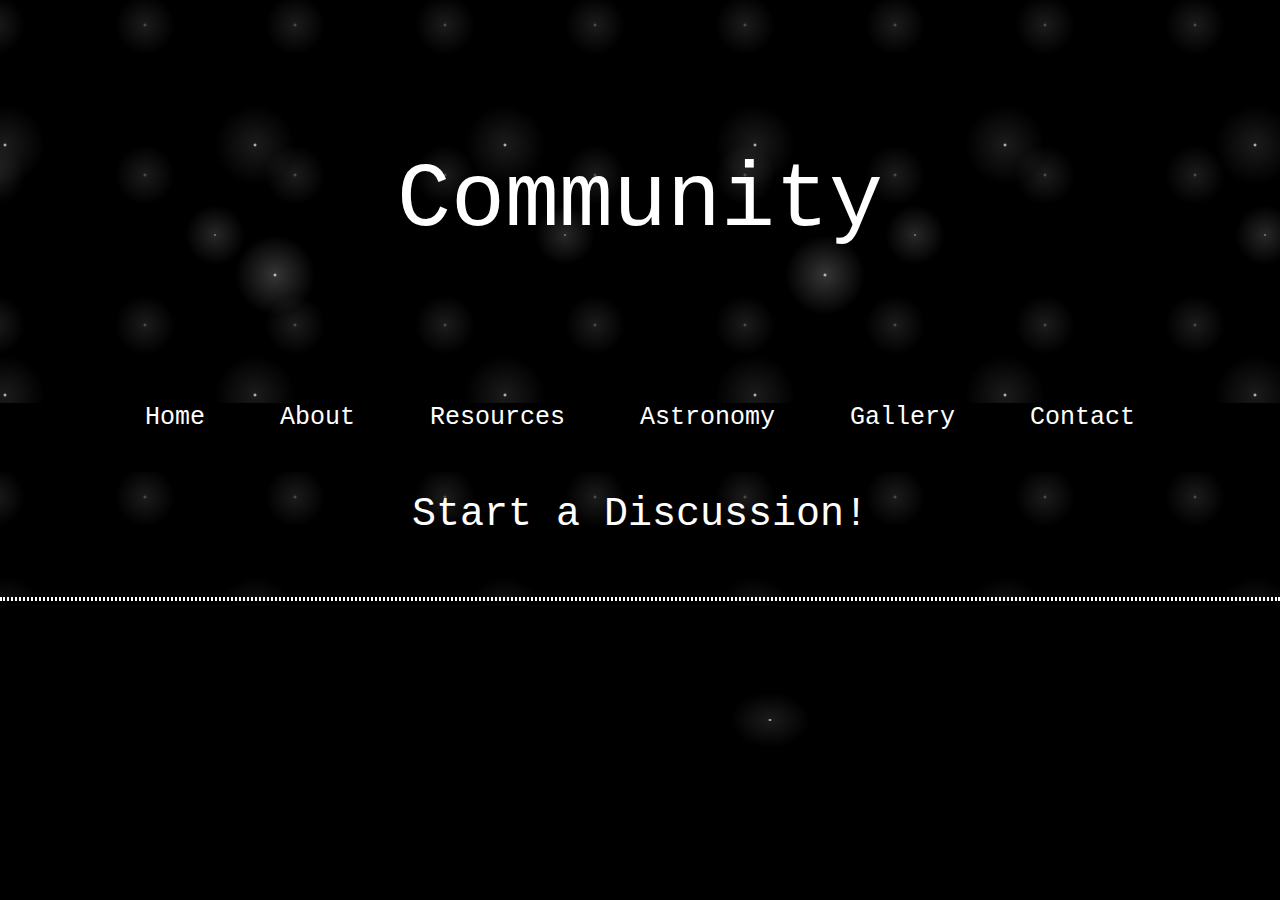
<file: community.html>
<!DOCTYPE html>
<html>

<head>
  <meta charset="utf-8">
  <meta name="viewport" content="width=device-width">
  <title>For When You Feel Lost</title>
  <link href="style.css" rel="stylesheet" type="text/css" />
</head>

<body>
  
  <div class= "header">
    <h1>Community</h1>
  </div>
  <div class= "navhead">
    <a href= "index.html" >Home</a> 
    <a href= "about.html" > About</a>
    <a href= "resources.html" > Resources</a>
    <a href= "astronomy.html" >Astronomy</a>
    <a href= "gallery.html" >Gallery</a>
    <a href= "contact.html" >Contact</a>

    <div>
      <div class= "community">
        <p>Start a Discussion!</p>
        <h1></h1>
      
    </div>

  </div>
  <div class="sky">

		<!-- We are making divisions, every div.
		represent a single roundabout balls -->
		<div class="star"></div>
		<div class="star"></div>
		<div class="star"></div>
		<div class="star"></div>
		<div class="star"></div>
		<div class="star"></div>
		<div class="star"></div>

</div>
  
        <div class= "home"></div>
</body>
</html>
</file>
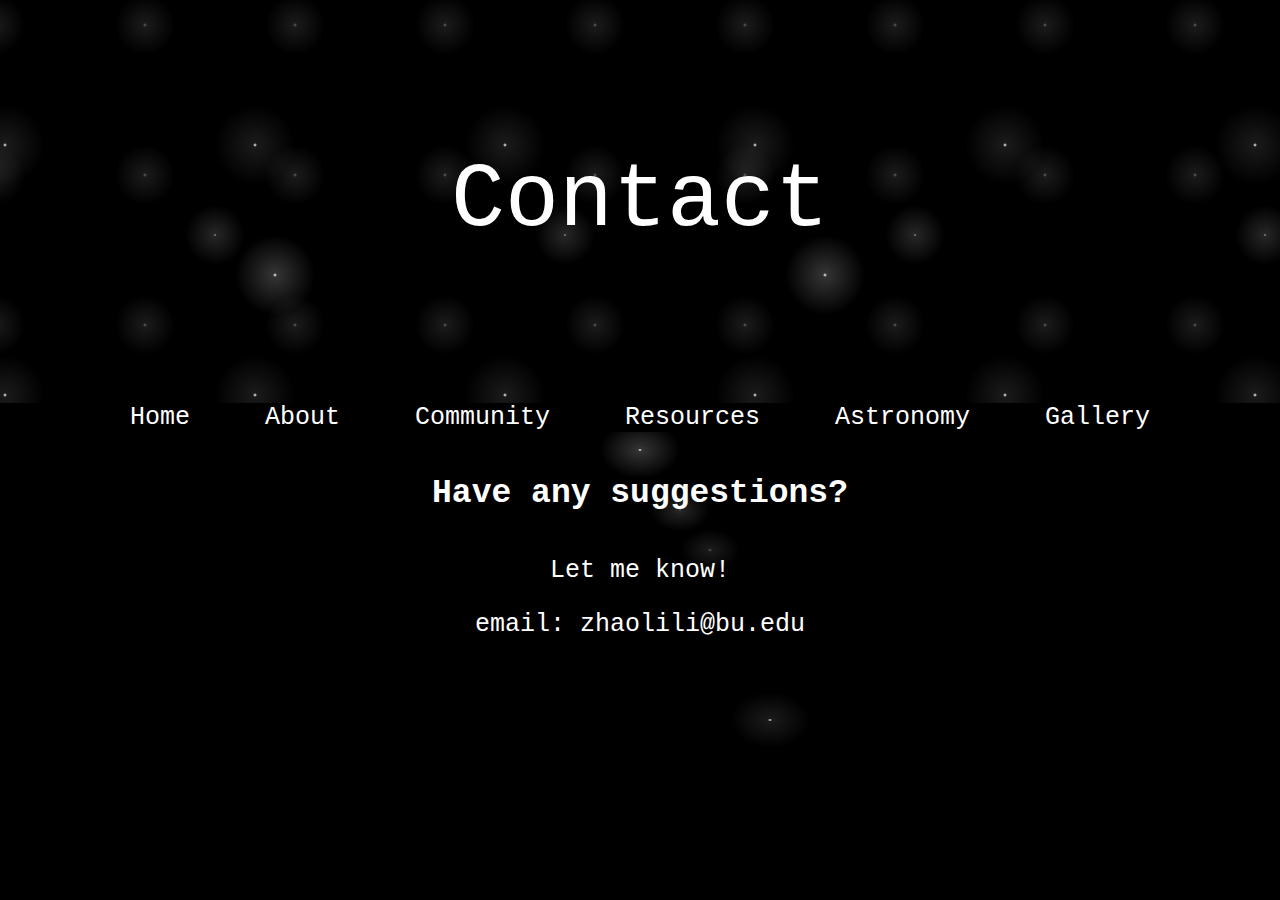
<file: contact.html>
<!DOCTYPE html>
<html>

<head>
  <meta charset="utf-8">
  <meta name="viewport" content="width=device-width">
  <title>For When You Feel Lost</title>
  <link href="style.css" rel="stylesheet" type="text/css" />
</head>

<body>
  
  <div class= "header">
    <h1>Contact</h1>
  </div>
  <div class= "navhead">
    <a href= "index.html" >Home</a> 
    <a href= "about.html" > About</a>
    <a href= "community.html" >Community</a>
    <a href= "resources.html" > Resources</a>
    <a href= "astronomy.html" >Astronomy</a>
    <a href= "gallery.html" >Gallery</a>
  </div>

   <div class= "ahead">
     <h4>Have any suggestions?</h4>
  </div>

  <div class = "abody">
   
    <p>Let me know!</p>
    <p>email: zhaolili@bu.edu</p>
  </div>

 
  
  <div class="sky">

		<!-- We are making divisions, every div.
		represent a single roundabout balls -->
		<div class="star"></div>
		<div class="star"></div>
		<div class="star"></div>
		<div class="star"></div>
		<div class="star"></div>
		<div class="star"></div>
		<div class="star"></div>

</div>

        <div class= "home"></div>
</body>
</html>
</file>
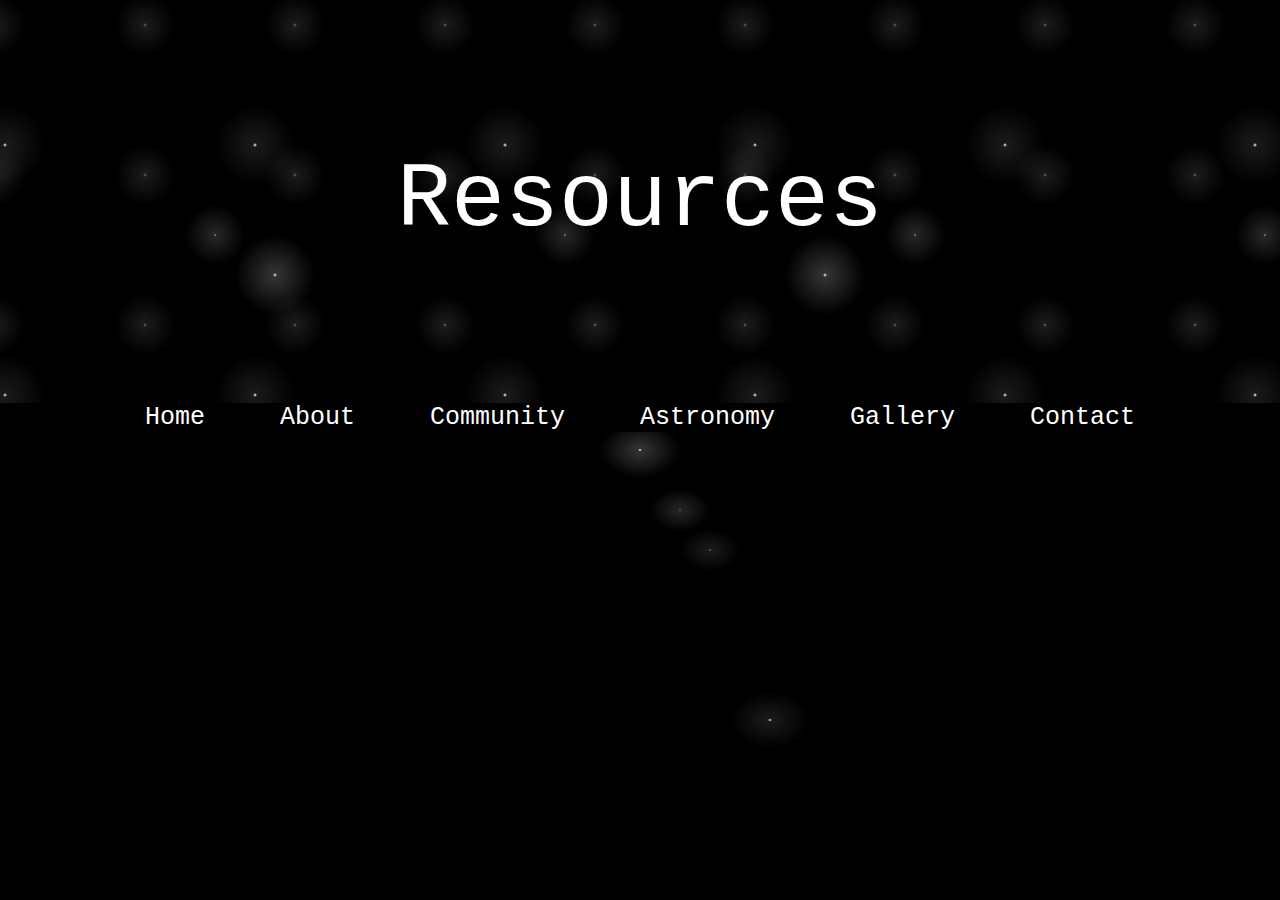
<file: resources.html>
<!DOCTYPE html>
<html>

<head>
  <meta charset="utf-8">
  <meta name="viewport" content="width=device-width">
  <title>For When You Feel Lost</title>
  <link href="style.css" rel="stylesheet" type="text/css" />
</head>

<body>
  
  <div class= "header">
    <h1>Resources</h1>
  </div>
  <div class= "navhead">
    <a href= "index.html" >Home</a> 
    <a href= "about.html" > About</a>
    <a href= "community.html" >Community</a>
    <a href= "astronomy.html" >Astronomy</a>
    <a href= "gallery.html" >Gallery</a>
    <a href= "contact.html" >Contact</a>

  </div>

  <div class="sky">

		<!-- We are making divisions, every div.
		represent a single roundabout balls -->
		<div class="star"></div>
		<div class="star"></div>
		<div class="star"></div>
		<div class="star"></div>
		<div class="star"></div>
		<div class="star"></div>
		<div class="star"></div>

</div>
        <div class= "home"></div>
</body>
</html>
</file>
<file: style.css>
html, body {
  height: 100%;
  width: 100%;
}

.header {
  background-color: black;
  text-align: center;
  padding: 90px;
  color: white;
  background-image:
  radial-gradient(white, rgba(255,255,255,.2) 2px, transparent     40px),
  radial-gradient(white, rgba(255,255,255,.15) 1px, transparent 30px),
  radial-gradient(white, rgba(255,255,255,.1) 2px, transparent 40px),
  radial-gradient(rgba(255,255,255,.4), rgba(255,255,255,.1) 2px, transparent 30px);
  background-size: 550px 550px, 350px 350px, 250px 250px, 150px 150px; 
  background-position: 0 0, 40px 60px, 130px 270px, 70px 100px;
  }

*{
  box-sizing:border-box;
}
.header h1 {
  font-size: 90px;
  font-weight:150;
}
.header p{
  font-size: 35px;
  padding: 5px;
}

.header p1{
  font-size: 20px;
  padding: 20px;
}

.navbar {
  overflow: hidden;
  background-color: black;
  text-align: center;
  font-size: 33px;
  width: 100%;
}

.navbar a{
  float: center;
  display: wrap;
  color: white;
  text-align: center;
  padding: 50px;
  text-decoration: none;
  text-orientation:upright;
  writing-mode: vertical-rl;

}

.navbar a:hover{
  font-size: 35px;
  text-shadow: 1px 1px 2px red, 0 0 1em blue, 0 0 0.2em blue;
  color: white;
}

.navhead {
  overflow: hidden;
  background-color: black;
  font-size: 25px;
  text-align: center;
  width: 100%;
}

.navhead a{
  float: center;
  display: line;
  color: white;
  padding: 30px;
  text-decoration: none;
}

.navhead a:hover{
  font-size: 28px;
  text-shadow: 1px 1px 2px red, 0 0 1em blue, 0 0 0.2em blue;
}

body {
  font-family:"Courier New", monospace;
  margin: 0;
  background-color: black;
  background-image:
  radial-gradient(white, rgba(255,255,255,.2) 2px, transparent     40px),
  radial-gradient(white, rgba(255,255,255,.15) 1px, transparent 30px),
  radial-gradient(white, rgba(255,255,255,.1) 2px, transparent 40px),
  radial-gradient(rgba(255,255,255,.4), rgba(255,255,255,.1) 2px, transparent 30px);
  background-position: 0 0, 40px 60px, 130px 270px, 70px 100px;
 background-size: cover;
  display: wrap;
 
}

.row {
  display: flex; 
  flex-wrap: wrap;
  padding: 20px;
    background-color: black;
  background-image:
  radial-gradient(white, rgba(255,255,255,.2) 2px, transparent     40px),
  radial-gradient(white, rgba(255,255,255,.15) 1px, transparent 30px),
  radial-gradient(white, rgba(255,255,255,.1) 2px, transparent 40px),
  radial-gradient(rgba(255,255,255,.4), rgba(255,255,255,.1) 2px, transparent 30px);
  background-size: cover; 
  background-position: 0 0, 40px 60px, 130px 270px, 70px 100px;
}


.middle-column {
  flex: 50%;
  background-color: black;
  padding: 20px;
  color: white;
  text-align: center;
  background-image:
  radial-gradient(white, rgba(255,255,255,.2) 2px, transparent     40px),
  radial-gradient(white, rgba(255,255,255,.15) 1px, transparent 30px),
  radial-gradient(white, rgba(255,255,255,.1) 2px, transparent 40px),
  radial-gradient(rgba(255,255,255,.4), rgba(255,255,255,.1) 2px, transparent 30px);
  background-size: 550px 550px, 350px 350px, 250px 250px, 150px 150px; 
  background-position: 0 0, 40px 60px, 130px 270px, 70px 100px;
}

.im {
  position: relative;
  float: center;
}
.img-box img {
  display: block;
  width: auto;
  height: auto;
}

.image_overlay{
  position: absolute;
  top: 0;
  left:0;
  width: 100%;
  height: 96%;
  background: rgba(0,0,0, 0.6);
  color: #ffffff;
  display: flex;
  flex-direction: column;
  align-items: center;
  justify-content: center;
  opacity: 0;
  transition: opacity 0.5s;
}

.image_overlay-blur {
  backdrop-filter: blur(5px);
}


.image_overlay:hover {
  opacity:1;
}

.image_overlay > * {
  transform: translateY(50px);
  transition: transform 0.5s;
}

.image_overlay:hover > * {
  transform: translateY(0);
}
.footer{
  background-color: black;
  padding: 40px;
}


.left-column {
  flex: 30%;
 justify-content: space-evenly;
  background-color: black;
  padding: 40px;
  color: white;
  background-image:
  radial-gradient(white, rgba(255,255,255,.2) 2px, transparent     40px),
  radial-gradient(white, rgba(255,255,255,.15) 1px, transparent 30px),
  radial-gradient(white, rgba(255,255,255,.1) 2px, transparent 40px),
  radial-gradient(rgba(255,255,255,.4), rgba(255,255,255,.1) 2px, transparent 30px);
  background-size: 550px 550px, 350px 350px, 250px 250px, 150px 150px; 
  background-position: 0 0, 40px 60px, 130px 270px, 70px 100px;

}

.about{
  flex: 50%;
  background-color: black;
  padding: 20px;
  color: white;
  text-align: center;
  background-image:
  radial-gradient(white, rgba(255,255,255,.2) 2px, transparent     40px),
  radial-gradient(white, rgba(255,255,255,.15) 1px, transparent 30px),
  radial-gradient(white, rgba(255,255,255,.1) 2px, transparent 40px),
  radial-gradient(rgba(255,255,255,.4), rgba(255,255,255,.1) 2px, transparent 30px);
  background-size: 550px 550px, 350px 350px, 250px 250px, 150px 150px; 
  background-position: 0 0, 40px 60px, 130px 270px, 70px 100px;
}

.about h1{
  font-size: 50px;
  padding: 50px;
}
.about p{
  font-size:24px;
}
.quote{
  flex: 50%;
  background-color: black;
  padding: 20px;
  color: white;
  text-align: center;
  text-shadow: #320032 1px 0 10px;
  background-image:
  radial-gradient(white, rgba(255,255,255,.2) 2px, transparent     40px),
  radial-gradient(white, rgba(255,255,255,.15) 1px, transparent 30px),
  radial-gradient(white, rgba(255,255,255,.1) 2px, transparent 40px),
  radial-gradient(rgba(255,255,255,.4), rgba(255,255,255,.1) 2px, transparent 30px);
  background-size: 550px 550px, 350px 350px, 250px 250px, 150px 150px; 
  background-position: 0 0, 40px 60px, 130px 270px, 70px 100px;
}

.community{
  background-color: black;
  color: white;
  text-align: center;
  background-image:
  radial-gradient(white, rgba(255,255,255,.2) 2px, transparent     40px),
  radial-gradient(white, rgba(255,255,255,.15) 1px, transparent 30px),
  radial-gradient(white, rgba(255,255,255,.1) 2px, transparent 40px),
  radial-gradient(rgba(255,255,255,.4), rgba(255,255,255,.1) 2px, transparent 30px);
  background-size: 550px 550px, 350px 350px, 250px 250px, 150px 150px; 
  background-position: 0 0, 40px 60px, 130px 270px, 70px 100px;
}
.community p{
  font-size: 40px;
  flex: 50%;
  padding: 20px;
 
}
.community h1 {
  border: 2px dotted white;
}
/* Here using -webkit, we make angle
of 45 degree of falling star */
.sky {
  margin: 0px;
  background-color:black;


display: -webkit-flex;

}

/* Here we are making roundabout balls */
.star {

position: absolute;
left: 50%;
top: 50%;
height: 2px;
border-radius: 885px;
background: linear-gradient(-45deg,
	#eef0f5, rgba(0, 0, 255, 0));

-webkit-filter: drop-shadow(0 0 6px #eef1f8);
filter: drop-shadow(0 0 6px #d7dff0);
-webkit-animation: tail 5000ms ease-in-out infinite,
	shooting 5000ms ease-in-out infinite;
animation: tail 5000ms ease-in-out infinite,
	shooting 5000ms ease-in-out infinite;
}

/* Here we add before and after effect to star */
.star::before,
.star::after {
content: "";
position: absolute;
top: calc(50% - 1px);
right: 0;
height: 2px;
background: linear-gradient(
	-45deg,
	rgba(0, 0, 255, 0),
	#eaeef8,
	rgba(0, 0, 255, 0)
);
-webkit-transform: translateX(50%) rotateZ(45deg);
transform: translateX(50%) rotateZ(45deg);
border-radius: 100%;
-webkit-animation: shining 3000ms ease-in-out infinite;
animation: shining 3000ms ease-in-out infinite;

}
.star::after {

-webkit-transform: translateX(50%) rotateZ(-45deg);
transform: translateX(50%) rotateZ(-45deg);

}

/* Here we are adding location of each
nth-child, animations, delays, and
before and after effects to each
and every balls(stars) */
.star:nth-child(1) {
top: calc(30% - -70px);
left: calc(70% - 12px);
-webkit-animation-delay: 2000ms;
animation-delay: 2000ms;
}
.star:nth-child(1)::before,
.star:nth-child(1)::after {
-webkit-animation-delay: 2000ms;
animation-delay: 4000ms;
}
.star:nth-child(2) {
opacity: 0.5;
top: calc(33% - 52px);
left: calc(15% - 113px);
-webkit-animation-delay: 5000ms;
animation-delay: 5000ms;
}
.star:nth-child(2)::before,
.star:nth-child(2)::after {
-webkit-animation-delay: 5000ms;
animation-delay: 5000ms;
}
.star:nth-child(3) {
opacity:0.5;
top: calc(70% - -130px);
left: calc(70% - 10px);
-webkit-animation-delay: 7000ms;
animation-delay: 7000ms;
}
.star:nth-child(3)::before,
.star:nth-child(3)::after {
-webkit-animation-delay: 7000ms;
animation-delay: 7000ms;
}
.star:nth-child(4) {
opacity: 0.5;
top: calc(90% - -29px);
left: calc(10% - 113px);
-webkit-animation-delay: 7000ms;
animation-delay: 7000ms;
}
.star:nth-child(4)::before,
.star:nth-child(4)::after {
-webkit-animation-delay: 7000ms;
animation-delay: 7000ms;
}
.star:nth-child(5) {
opacity: 0.5;
top: calc(40% - 180px);
left: calc(60% - 290px);
-webkit-animation-delay: 1ms;
animation-delay: 1ms;
}
.star:nth-child(5)::before,
.star:nth-child(5)::after {
-webkit-animation-delay: 1ms;
animation-delay: 1ms;
}
.star:nth-child(6) {
opacity: 0.5;
top: calc(55% - -108px);
left: calc(45% - 160px);
-webkit-animation-delay: 3000ms;
animation-delay: 3000ms;
}
.star:nth-child(6)::before,
.star:nth-child(6)::after {
-webkit-animation-delay: 3000ms;
animation-delay: 3000ms;
}
.star:nth-child(7) {
opacity: 0.5;
top: calc(20% - 52px);
left: calc(80% - 72px);
-webkit-animation-delay: 7000ms;
animation-delay: 7000ms;
}
.star:nth-child(7)::before,
.star:nth-child(7)::after {
-webkit-animation-delay: 7000ms;
animation-delay: 7000ms;
}

/* This code will help to generate
effect in tail of star */
@keyframes tail {
0% {
	width: 0;
}
30% {
	width: 100px;
}
100% {
	width: 0;
}
}

/* This code will generate shining
effect in head of star */
@keyframes shining {
0% {
	width: 0;
}
50% {
	width: 30px;
}
100% {
	width: 0;
}
}

/* Here we are adding webkit-animation
to head of star for shining */
@-webkit-keyframes shining {
0% {
	width: 0;
}
50% {
	width: 30px;
}
100% {
	width: 0;
}
}

/* Here we are adding webkit-animation
to tail of star */
@-webkit-keyframes tail {
0% {
	width: 0;
}
30% {
	width: 100px;
}
100% {
	width: 0;
}
}

/* Here we are adding webkit-animation
for shooting effect */
@-webkit-keyframes shooting {
0% {
	-webkit-transform: translateX(0);
	transform: translateX(0);
}
100% {
	-webkit-transform: translateX(70px);
	transform: translateX(70px);
}
}

/* Here we make shooting effect */
@keyframes shooting {
0% {
	-webkit-transform: translateX(0);
	transform: translateX(0);
}
100% {
	-webkit-transform: translateX(270px);
	transform: translateX(270px);
}
}

/* Style the links inside the sidenav */
#mySidenav a {
  position: absolute; /* Position them relative to the browser window */
  left: -80px; /* Position them outside of the screen */
  transition: 0.3s; /* Add transition on hover */
  padding: 15px; /* 15px padding */
  width: 100px; /* Set a specific width */
  text-decoration: none; /* Remove underline */
  font-size: 20px; /* Increase font size */
  color: white; /* White text color */
  border-radius: 0 5px 5px 0; /* Rounded corners on the top right and bottom right side */
}

#mySidenav a:hover {
  left: 0; /* On mouse-over, make the elements appear as they should */
}

/* The about link: 20px from the top with a green background */
#about {
  top: 20px;
  background-color: #555;
}

#blog {
  top: 80px;
  background-color: #555; 
}

#projects {
  top: 140px;
  background-color: #555;
}

#contact {
  top: 200px;
  background-color: #555 /* Light Black */
}

.abody {
  font-size: 25px;
  color: white;
  text-align: center;
}

.ahead {
  font-size: 33px;
  color: white;
  text-align: center;
  font-weight: 150;
}
</file>
